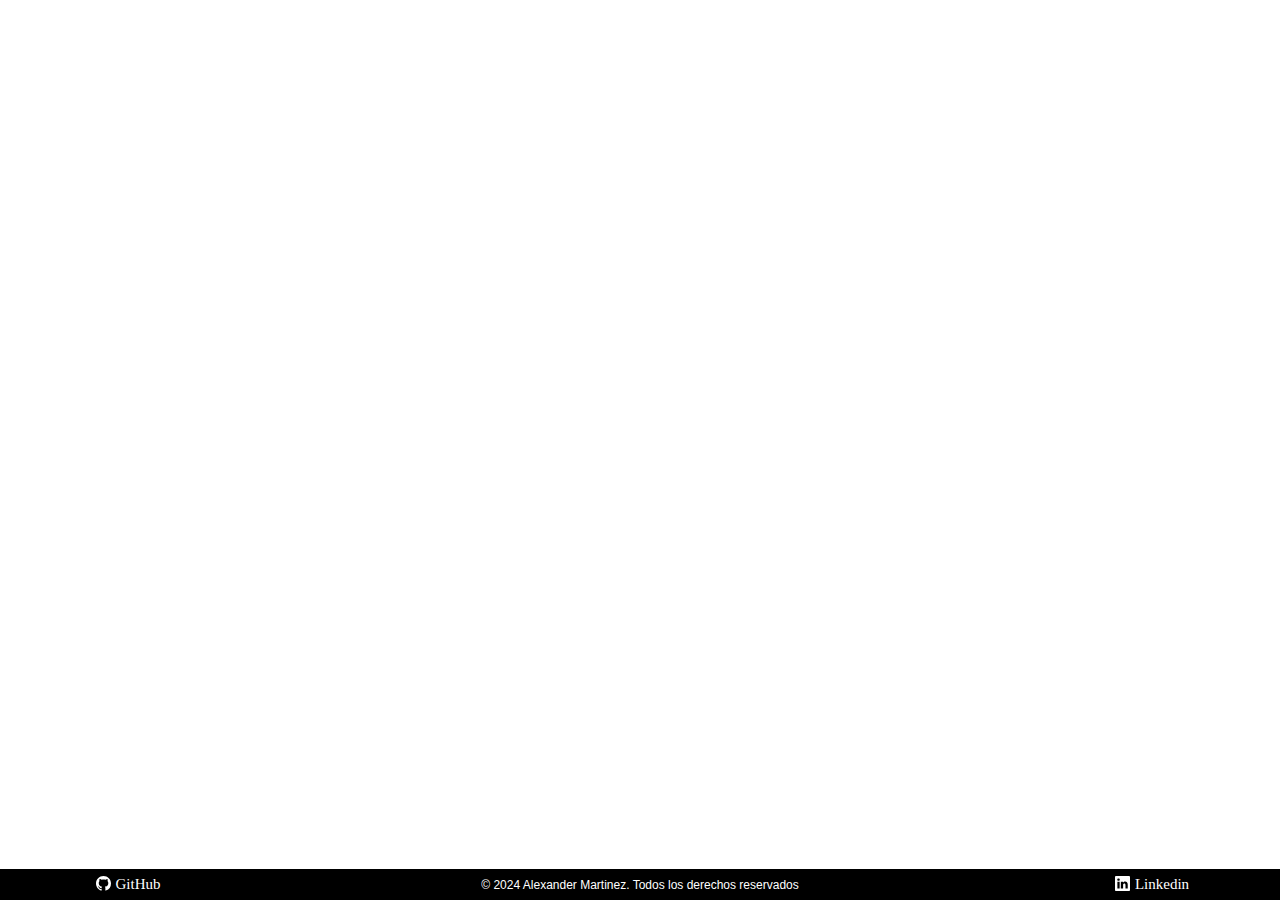
<file: Views/footer.html>
<!DOCTYPE html>
<html lang="en">
<head>
    <meta charset="UTF-8">
    <meta name="viewport" content="width=foot, initial-scale=1.0">
    <link rel="stylesheet" href="/src/public/css/footer.css">
    <title>Document</title>
</head>
<body>
    <footer>
        <div class="container-footer">
            <div class="github">
                <a href="https://github.com/AlexanderMartinezxD?tab=repositories"><svg xmlns="http://www.w3.org/2000/svg"  class="bi bi-github" viewBox="0 0 16 16">
                    <path d="M8 0C3.58 0 0 3.58 0 8c0 3.54 2.29 6.53 5.47 7.59.4.07.55-.17.55-.38 0-.19-.01-.82-.01-1.49-2.01.37-2.53-.49-2.69-.94-.09-.23-.48-.94-.82-1.13-.28-.15-.68-.52-.01-.53.63-.01 1.08.58 1.23.82.72 1.21 1.87.87 2.33.66.07-.52.28-.87.51-1.07-1.78-.2-3.64-.89-3.64-3.95 0-.87.31-1.59.82-2.15-.08-.2-.36-1.02.08-2.12 0 0 .67-.21 2.2.82.64-.18 1.32-.27 2-.27s1.36.09 2 .27c1.53-1.04 2.2-.82 2.2-.82.44 1.1.16 1.92.08 2.12.51.56.82 1.27.82 2.15 0 3.07-1.87 3.75-3.65 3.95.29.25.54.73.54 1.48 0 1.07-.01 1.93-.01 2.2 0 .21.15.46.55.38A8.01 8.01 0 0 0 16 8c0-4.42-3.58-8-8-8"/>
                  </svg></a>
                <a href="https://github.com/AlexanderMartinezxD?tab=repositories"><h2>GitHub</h2></a>
            </div>
            <div class="copyright">
                <p>&copy; 2024 Alexander Martinez. Todos los derechos reservados</p>
            </div>
            <div class="linkedin">
                <a href="https://www.linkedin.com/in/brayan-puentes-desarrollador-web/"><svg xmlns="http://www.w3.org/2000/svg"  class="bi bi-linkedin" viewBox="0 0 16 16">
                    <path d="M0 1.146C0 .513.526 0 1.175 0h13.65C15.474 0 16 .513 16 1.146v13.708c0 .633-.526 1.146-1.175 1.146H1.175C.526 16 0 15.487 0 14.854zm4.943 12.248V6.169H2.542v7.225zm-1.2-8.212c.837 0 1.358-.554 1.358-1.248-.015-.709-.52-1.248-1.342-1.248S2.4 3.226 2.4 3.934c0 .694.521 1.248 1.327 1.248zm4.908 8.212V9.359c0-.216.016-.432.08-.586.173-.431.568-.878 1.232-.878.869 0 1.216.662 1.216 1.634v3.865h2.401V9.25c0-2.22-1.184-3.252-2.764-3.252-1.274 0-1.845.7-2.165 1.193v.025h-.016l.016-.025V6.169h-2.4c.03.678 0 7.225 0 7.225z"/>
                  </svg></a>
                <a href="https://www.linkedin.com/in/brayan-puentes-desarrollador-web/"><h2>Linkedin</h2></a>
            </div>
        </div>
    </footer>
</body>
</html>
</file>
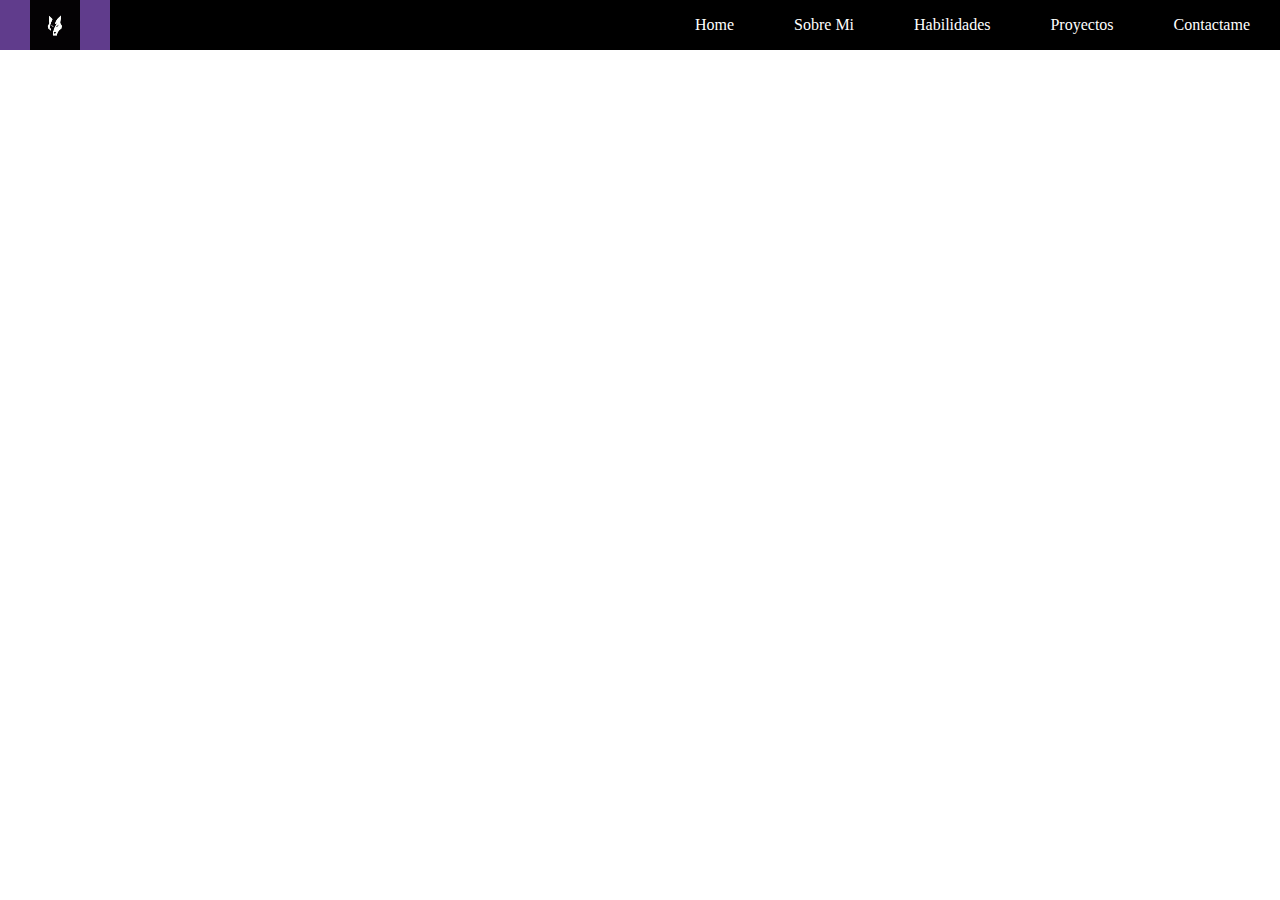
<file: Views/nav.html>
<!DOCTYPE html>
<html lang="en">
  <head>
    <meta charset="UTF-8" />
    <meta name="viewport" content="width=device-width, initial-scale=1.0" />
    <title>nav</title>
    <link rel="stylesheet" href="/src/public/css/nav.css" />
  </head>
  <body>
    <nav class="nav">
      <ul class="sidebar">
        <li onclick="hideSidebar()">
          <a href="#"
            ><svg
              xmlns="http://www.w3.org/2000/svg"
              width="26"
              height="26"
              fill="currentColor"
              class="bi bi-x-circle"
              viewBox="0 0 16 16"
            >
              <path
                d="M8 15A7 7 0 1 1 8 1a7 7 0 0 1 0 14m0 1A8 8 0 1 0 8 0a8 8 0 0 0 0 16"
              />
              <path
                d="M4.646 4.646a.5.5 0 0 1 .708 0L8 7.293l2.646-2.647a.5.5 0 0 1 .708.708L8.707 8l2.647 2.646a.5.5 0 0 1-.708.708L8 8.707l-2.646 2.647a.5.5 0 0 1-.708-.708L7.293 8 4.646 5.354a.5.5 0 0 1 0-.708"
              /></svg
          ></a>
        </li>
        <li><a href="/index.html">Home</a></li>
        <li><a href="/views/sobreMi.html">Sobre Mi</a></li>
        <li><a href="/views/habilidades.html">Habilidades</a></li>
        <li><a href="/views/proyectos.html">Proyectos</a></li>
        <li><a href="/views/contactame.html">Contactame</a></li>
      </ul>
      <ul>
        <li><a href="#"> <img src="/src/public/img/logo1.gif" alt=""></a></li>
        <li class="hideOnmobile"><a href="/index.html">Home</a></li>
        <li class="hideOnmobile"><a href="/views/sobreMi.html">Sobre Mi</a></li>
        <li class="hideOnmobile"><a href="/views/habilidades.html">Habilidades</a></li>
        <li class="hideOnmobile"><a href="/views/proyectos.html">Proyectos</a></li>
        <li class="hideOnmobile"><a href="/views/contactame.html">Contactame</a></li>
        <li class="menu-button" onclick="showSidebear()">
          <a href="#"
            ><svg
              xmlns="http://www.w3.org/2000/svg"
              width="26"
              height="26"
              fill="currentColor"
              class="bi bi-list"
              viewBox="0 0 16 16"
            >
              <path
                fill-rule="evenodd"
                d="M2.5 12a.5.5 0 0 1 .5-.5h10a.5.5 0 0 1 0 1H3a.5.5 0 0 1-.5-.5m0-4a.5.5 0 0 1 .5-.5h10a.5.5 0 0 1 0 1H3a.5.5 0 0 1-.5-.5m0-4a.5.5 0 0 1 .5-.5h10a.5.5 0 0 1 0 1H3a.5.5 0 0 1-.5-.5"
              /></svg
          ></a>
        </li>
      </ul>
    </nav>

    <script src="/src/js/nav.js"></script>
  </body>
</html>
</file>
<file: src/public/css/footer.css>
*{
    margin: 0;
    padding: 0;
    box-sizing: border-box;
}

footer{
    width: 100%;
    position: fixed;
    z-index: 200;
    bottom: 0;
    
}

.container-footer{
    display: grid;
    grid-template-columns: 20% 1fr 20%;
    justify-content: center;
    align-items: center;
    text-align: center;
    color: white;
    background-color: black;
    padding: 7px 0px;


}

.github{
    display: flex;
    justify-content: center;
    align-items: center; 
    transition: 1s ease all;
}

.github:hover {
    scale: 1.2;
}
.github h2:hover{
    color:  rgb(37, 189, 161);
    transition: 1s;
}

.github svg{
    width: 15px;
    height: 15px;
    fill: white;
    margin-right: 5px;
}


.container-footer a {
    text-decoration: none;
    color: white;
    font-size: 10px;
}

.container-footer a h2{
    text-decoration: none;
    color: white;
    font-weight: 500;
}

.copyright p{
    font-size: 12px;
    font-weight: 100;
    font-family: "PT Sans", sans-serif;
}

.linkedin{
    display: flex;
    align-items: center;
    justify-content: center;
    transition: 1s ease all;
}

.linkedin:hover {
    scale: 1.2;
}

.linkedin h2:hover{
    color:  rgb(37, 189, 161);
    transition: 1s;

}

.linkedin svg{
    width: 15px;
    height: 15px;
    fill: white;
    margin-right: 5px;
}
</file>
<file: src/public/css/nav.css>
*{
    margin: 0;
    padding: 0;
    box-sizing: border-box;
    
}

:root {

    --blanco: white ;
    --negro: #000000;

}

.nav{
    width: 100%;
    position: fixed;
    z-index: 200;
    background-color: rgb(0, 0, 0);
    box-shadow: 3px 3px 5px rgba(0, 0, 0, 0,9);
}

.nav ul:not(.sidebar) li a img {
    width: 50px;
    height: 50px;
}

nav ul{
    width: 100%;
    list-style: none;
    display: flex;
    justify-content: flex-end;
    align-items: center;
}

nav li{
    height: 50px;

}

nav a{
    height: 100%;
    padding: 0 30px;
    text-decoration: none;
    display: flex;
    align-items: center;
    color: white;
}

nav a:hover{
    background-color: rgba(128, 80, 187, 0.749);
    font-size: 18px;
}

nav li:first-child{
    margin-right: auto;
}

nav li img{
    width: 36px;
    height: 36px;
}

.sidebar{
    position: fixed;
    top: 0;
    right: 0;
    height: 100vh;
    width: 250px;
    z-index: 999;
    background-color: rgba(0, 0, 0, 0.7);
    backdrop-filter: blur(10px);
    box-shadow: -10px 0 10px rgba(0, 0, 0, 0,1);
    display: none;
    flex-direction: column;
    align-items: flex-start;
    justify-content: flex-start;
}

.sidebar li{
    width: 100% ;
}

.sidebar a{
    width: 100%;
}

.menu-button{
    display: none;
}


.elementos-texto-iniciar:hover{
    color: black
}


@media(max-width: 768px){
    .hideOnmobile{
       display: none; 
    }
    .menu-button{
        display: block;
    }
}



@media(max-width: 400px){
    .sidebar{
        width: 100%;
    }
    .menu-button{
        display: block;
    }

}
</file>
